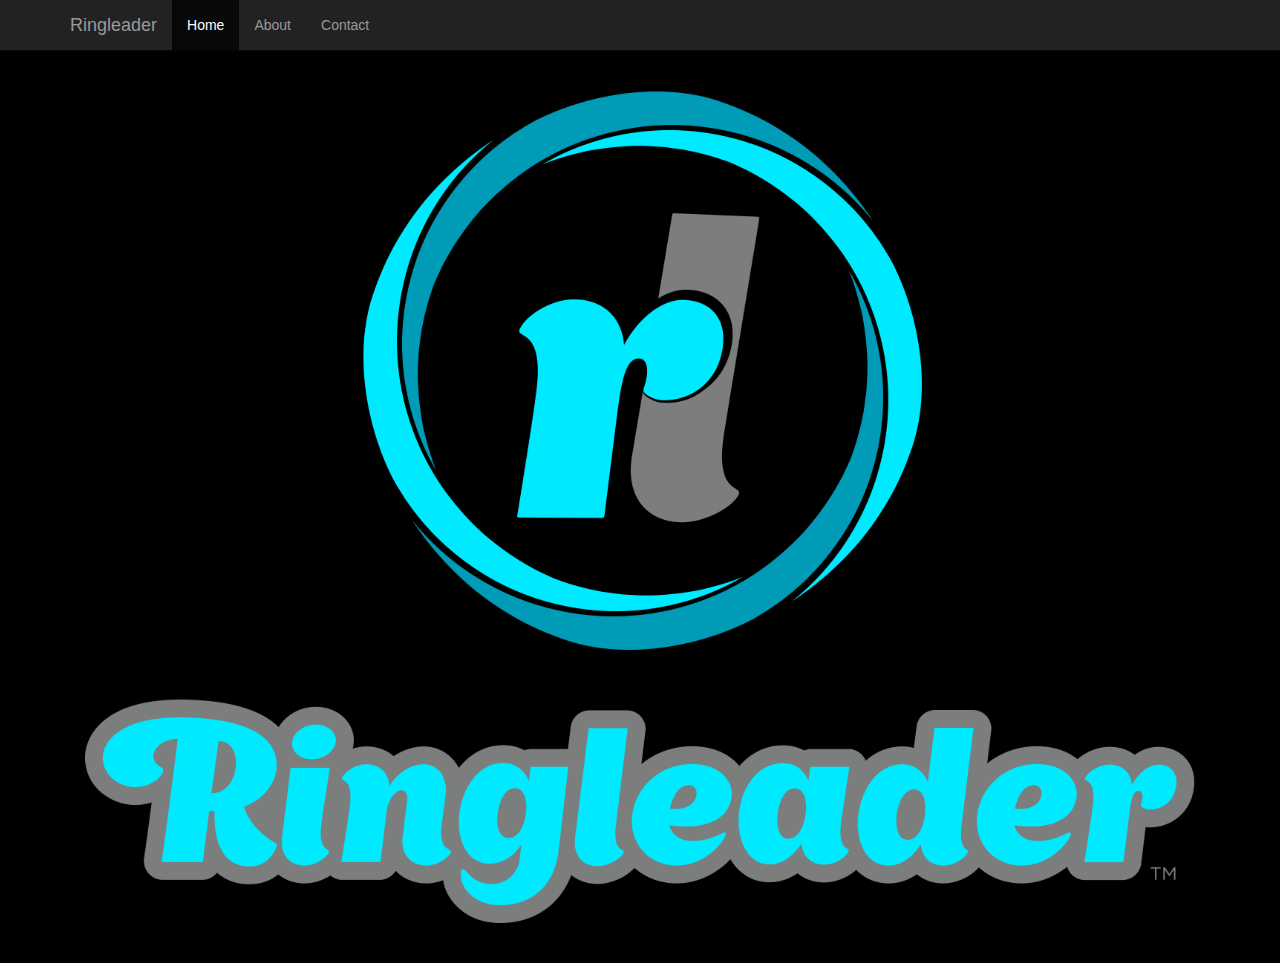
<file: index.html>
<!DOCTYPE html>
<html lang="en">
  <head>
    <meta charset="utf-8">
    <meta http-equiv="X-UA-Compatible" content="IE=edge">
    <meta name="viewport" content="width=device-width, initial-scale=1.0">
    <meta name="description" content="">
    <meta name="author" content="">
    <link rel="shortcut icon" href="images/favicon.ico">

    <title>Ring Leader Inc.</title>

    <!-- Bootstrap core CSS -->
    <link href="css/bootstrap.css" rel="stylesheet">

    <!-- Custom styles for this template -->
    <link href="css/starter-template.css" rel="stylesheet">

    <!-- Just for debugging purposes. Don't actually copy this line! -->
    <!--[if lt IE 9]><script src="../../docs-assets/js/ie8-responsive-file-warning.js"></script><![endif]-->

    <!-- HTML5 shim and Respond.js IE8 support of HTML5 elements and media queries -->
    <!--[if lt IE 9]>
      <script src="https://oss.maxcdn.com/libs/html5shiv/3.7.0/html5shiv.js"></script>
      <script src="https://oss.maxcdn.com/libs/respond.js/1.3.0/respond.min.js"></script>
    <![endif]-->
  </head>

  <body style="background-color:black;">

    <div class="navbar navbar-inverse navbar-fixed-top" role="navigation">
      <div class="container">
        <div class="navbar-header">
          <button type="button" class="navbar-toggle" data-toggle="collapse" data-target=".navbar-collapse">
            <span class="sr-only">Toggle navigation</span>
            <span class="icon-bar"></span>
            <span class="icon-bar"></span>
            <span class="icon-bar"></span>
          </button>
          <a class="navbar-brand" href="#">Ringleader</a>
        </div>
        <div class="collapse navbar-collapse">
          <ul class="nav navbar-nav">
            <li class="active"><a href="#">Home</a></li>
            <li><a href="#about">About</a></li>
            <li><a href="#contact">Contact</a></li>
          </ul>
        </div><!--/.nav-collapse -->
      </div>
    </div>

    <div class="container">

      <div class="starter-template">
        <img src="images/RL_Logo_Full.png" style="width:100%;height:100%;"/>
        <!-- <p class="lead">Rally your friends to do cool stuff.<br> Be a Ring Leader!</p> -->
      </div>

    </div><!-- /.container -->


    <!-- Bootstrap core JavaScript
    ================================================== -->
    <!-- Placed at the end of the document so the pages load faster -->
    <script src="https://code.jquery.com/jquery-1.10.2.min.js"></script>
    <script src="js/bootstrap.min.js"></script>
  </body>
</html>
</file>
<file: css/starter-template.css>
body {
  padding-top: 50px;
}
.starter-template {
  padding: 40px 15px;
  text-align: center;
}
</file>
